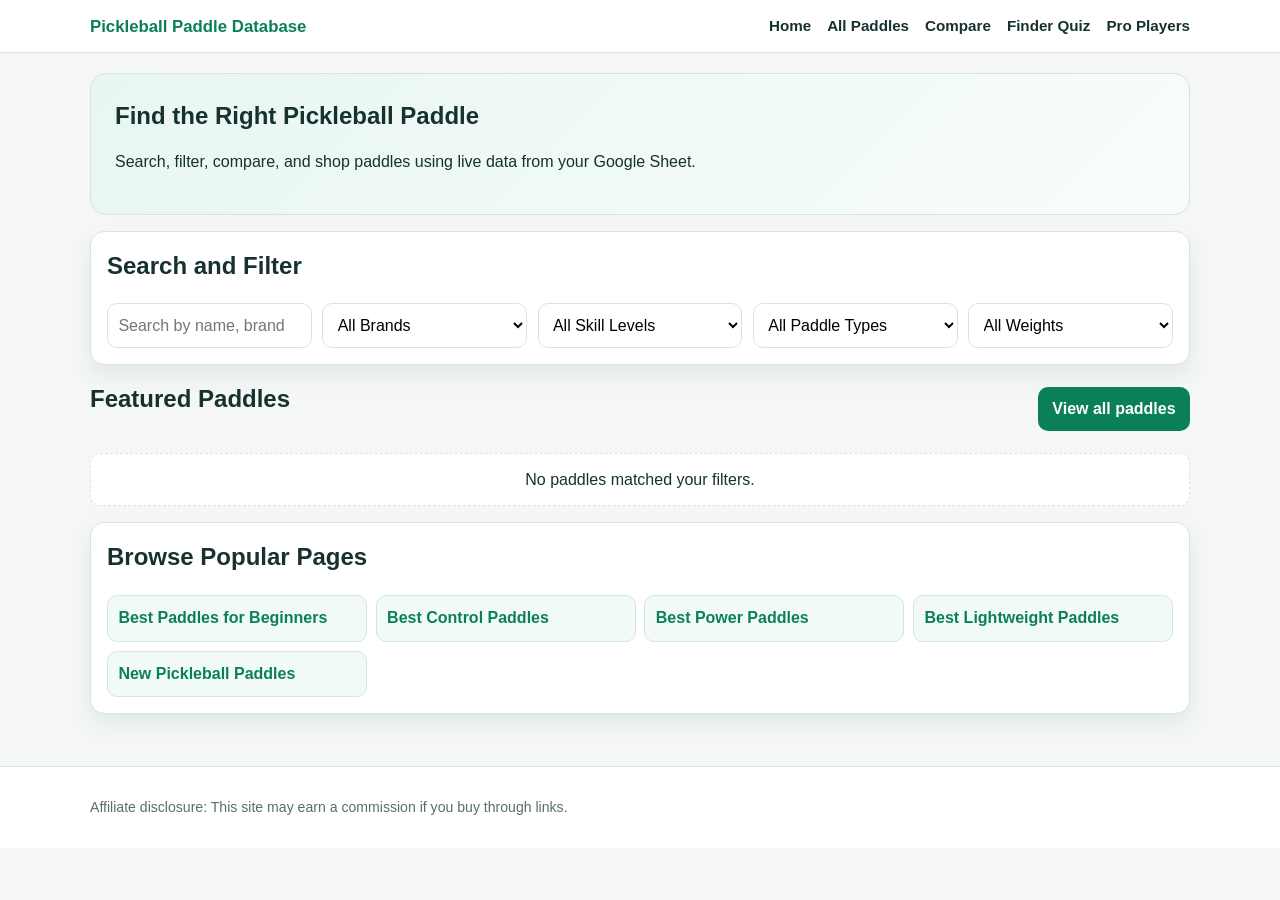
<file: index.html>
<!doctype html>
<html lang="en">
<head>
  <meta charset="UTF-8">
  <meta name="viewport" content="width=device-width, initial-scale=1.0">
  <title>Pickleball Paddle Database | Search, Compare, and Find Your Perfect Paddle</title>
  <meta name="description" content="Browse, search, filter, compare, and discover the best pickleball paddles with specs and affiliate links.">
  <meta property="og:title" content="Pickleball Paddle Database">
  <meta property="og:description" content="Search and compare pickleball paddles by brand, skill level, and play style.">
  <meta property="og:type" content="website">
  <meta property="og:url" content="https://your-username.github.io/your-repo-name/">
  <meta property="og:image" content="https://images.unsplash.com/photo-1631053566778-6f95f22f2eb3?auto=format&fit=crop&w=1200&q=80">
  <link rel="stylesheet" href="styles.css">
</head>
<body data-page="home">
  <header class="site-header">
    <div class="container">
      <a class="logo" href="index.html">Pickleball Paddle Database</a>
      <button class="menu-toggle" aria-label="Toggle menu">☰</button>
      <nav class="site-nav" id="site-nav">
        <a href="index.html">Home</a>
        <a href="paddles.html">All Paddles</a>
        <a href="compare.html">Compare</a>
        <a href="finder.html">Finder Quiz</a>
        <a href="pro-players.html">Pro Players</a>
      </nav>
    </div>
  </header>

  <main class="container page-content">
    <section class="hero">
      <h1>Find the Right Pickleball Paddle</h1>
      <p>Search, filter, compare, and shop paddles using live data from your Google Sheet.</p>
    </section>

    <section class="panel">
      <h2 class="panel-title">Search and Filter</h2>
      <div class="toolbar">
        <input id="search-input" type="search" placeholder="Search by name, brand, material..." aria-label="Search paddles">
        <select id="filter-brand"><option value="">All Brands</option></select>
        <select id="filter-skill"><option value="">All Skill Levels</option></select>
        <select id="filter-type"><option value="">All Paddle Types</option></select>
        <select id="filter-weight">
          <option value="">All Weights</option>
          <option value="light">Light (&lt; 7.7 oz)</option>
          <option value="medium">Medium (7.7 - 8.3 oz)</option>
          <option value="heavy">Heavy (&gt; 8.3 oz)</option>
        </select>
      </div>
    </section>

    <section>
      <div class="section-heading-row">
        <h2 class="section-heading">Featured Paddles</h2>
        <a class="link-btn" href="paddles.html">View all paddles</a>
      </div>
      <div id="paddle-grid" class="paddle-grid"></div>
      <p id="empty-state" class="empty-state hidden">No paddles matched your filters.</p>
    </section>

    <section class="quick-links panel">
      <h2 class="panel-title">Browse Popular Pages</h2>
      <div class="quick-link-grid">
        <a href="paddles.html?view=best-beginners">Best Paddles for Beginners</a>
        <a href="paddles.html?view=best-control">Best Control Paddles</a>
        <a href="paddles.html?view=best-power">Best Power Paddles</a>
        <a href="paddles.html?view=best-lightweight">Best Lightweight Paddles</a>
        <a href="paddles.html?view=new-pickleball-paddles">New Pickleball Paddles</a>
      </div>
    </section>
  </main>

  <footer class="site-footer">
    <div class="container">
      <p>Affiliate disclosure: This site may earn a commission if you buy through links.</p>
    </div>
  </footer>

  <script src="data.js"></script>
  <script src="script.js"></script>
</body>
</html>
</file>
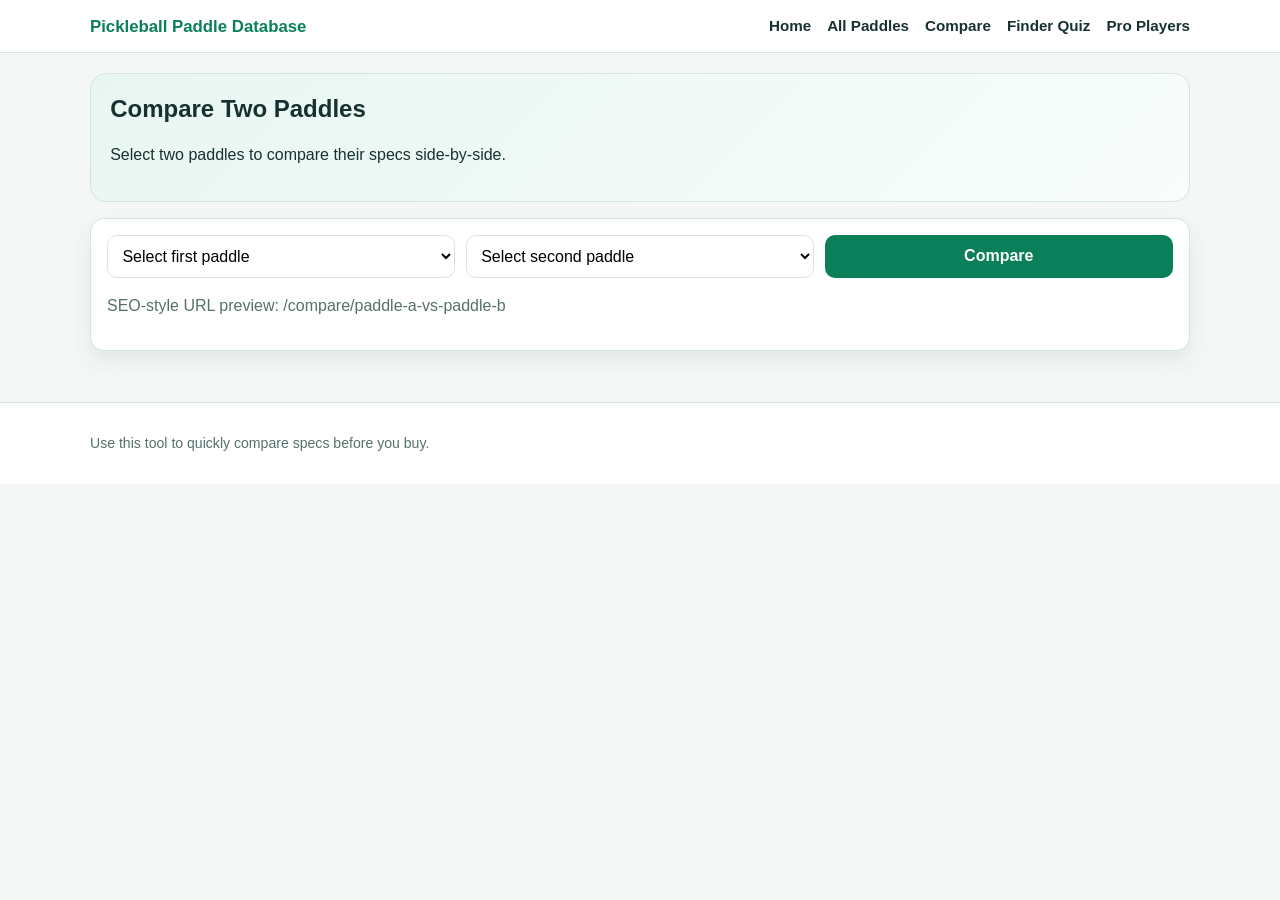
<file: compare.html>
<!doctype html>
<html lang="en">
<head>
  <meta charset="UTF-8">
  <meta name="viewport" content="width=device-width, initial-scale=1.0">
  <title>Compare Pickleball Paddles | Pickleball Paddle Database</title>
  <meta name="description" content="Compare pickleball paddles side-by-side by weight, surface, core, and skill level.">
  <meta property="og:title" content="Compare Pickleball Paddles">
  <meta property="og:description" content="Pick two paddles and compare specifications side-by-side.">
  <meta property="og:type" content="website">
  <meta property="og:url" content="https://your-username.github.io/your-repo-name/compare.html">
  <link rel="stylesheet" href="styles.css">
</head>
<body data-page="compare">
  <header class="site-header">
    <div class="container">
      <a class="logo" href="index.html">Pickleball Paddle Database</a>
      <button class="menu-toggle" aria-label="Toggle menu">☰</button>
      <nav class="site-nav" id="site-nav">
        <a href="index.html">Home</a>
        <a href="paddles.html">All Paddles</a>
        <a href="compare.html">Compare</a>
        <a href="finder.html">Finder Quiz</a>
        <a href="pro-players.html">Pro Players</a>
      </nav>
    </div>
  </header>

  <main class="container page-content">
    <section class="hero compact">
      <h1>Compare Two Paddles</h1>
      <p>Select two paddles to compare their specs side-by-side.</p>
    </section>

    <section class="panel">
      <div class="toolbar">
        <select id="compare-a"><option value="">Select first paddle</option></select>
        <select id="compare-b"><option value="">Select second paddle</option></select>
        <button id="compare-btn" class="btn">Compare</button>
      </div>
      <p class="muted">SEO-style URL preview: <span id="compare-url-preview">/compare/paddle-a-vs-paddle-b</span></p>
    </section>

    <section id="compare-result" class="compare-grid"></section>
  </main>

  <footer class="site-footer">
    <div class="container">
      <p>Use this tool to quickly compare specs before you buy.</p>
    </div>
  </footer>

  <script src="data.js"></script>
  <script src="script.js"></script>
</body>
</html>
</file>
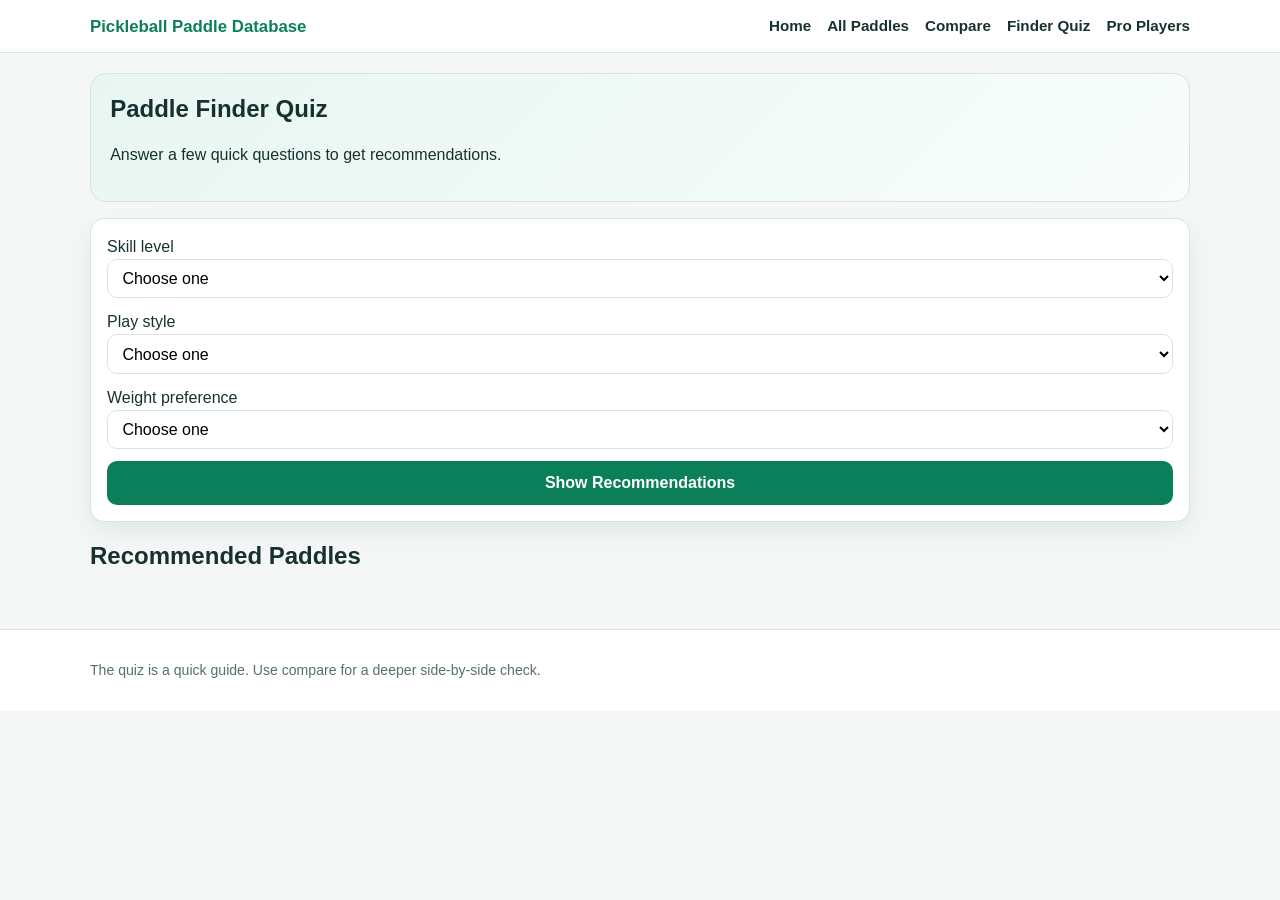
<file: finder.html>
<!doctype html>
<html lang="en">
<head>
  <meta charset="UTF-8">
  <meta name="viewport" content="width=device-width, initial-scale=1.0">
  <title>Paddle Finder Quiz | Pickleball Paddle Database</title>
  <meta name="description" content="Take a quick quiz to get pickleball paddle recommendations by skill, style, and preferred weight.">
  <meta property="og:title" content="Pickleball Paddle Finder Quiz">
  <meta property="og:description" content="Answer 3 questions and get paddle recommendations.">
  <meta property="og:type" content="website">
  <meta property="og:url" content="https://your-username.github.io/your-repo-name/finder.html">
  <link rel="stylesheet" href="styles.css">
</head>
<body data-page="finder">
  <header class="site-header">
    <div class="container">
      <a class="logo" href="index.html">Pickleball Paddle Database</a>
      <button class="menu-toggle" aria-label="Toggle menu">☰</button>
      <nav class="site-nav" id="site-nav">
        <a href="index.html">Home</a>
        <a href="paddles.html">All Paddles</a>
        <a href="compare.html">Compare</a>
        <a href="finder.html">Finder Quiz</a>
        <a href="pro-players.html">Pro Players</a>
      </nav>
    </div>
  </header>

  <main class="container page-content">
    <section class="hero compact">
      <h1>Paddle Finder Quiz</h1>
      <p>Answer a few quick questions to get recommendations.</p>
    </section>

    <section class="panel">
      <form id="finder-form" class="quiz-form">
        <label>Skill level
          <select id="quiz-skill" required>
            <option value="">Choose one</option>
            <option value="Beginner">Beginner</option>
            <option value="Intermediate">Intermediate</option>
            <option value="Advanced">Advanced</option>
          </select>
        </label>

        <label>Play style
          <select id="quiz-style" required>
            <option value="">Choose one</option>
            <option value="Power">Power</option>
            <option value="Control">Control</option>
            <option value="Balanced">Balanced</option>
          </select>
        </label>

        <label>Weight preference
          <select id="quiz-weight" required>
            <option value="">Choose one</option>
            <option value="light">Light</option>
            <option value="medium">Medium</option>
            <option value="heavy">Heavy</option>
          </select>
        </label>

        <button class="btn" type="submit">Show Recommendations</button>
      </form>
    </section>

    <section>
      <h2 class="section-heading">Recommended Paddles</h2>
      <div id="finder-results" class="paddle-grid"></div>
      <p id="finder-empty" class="empty-state hidden">No exact matches found. Try a different quiz combination.</p>
    </section>
  </main>

  <footer class="site-footer">
    <div class="container">
      <p>The quiz is a quick guide. Use compare for a deeper side-by-side check.</p>
    </div>
  </footer>

  <script src="data.js"></script>
  <script src="script.js"></script>
</body>
</html>
</file>
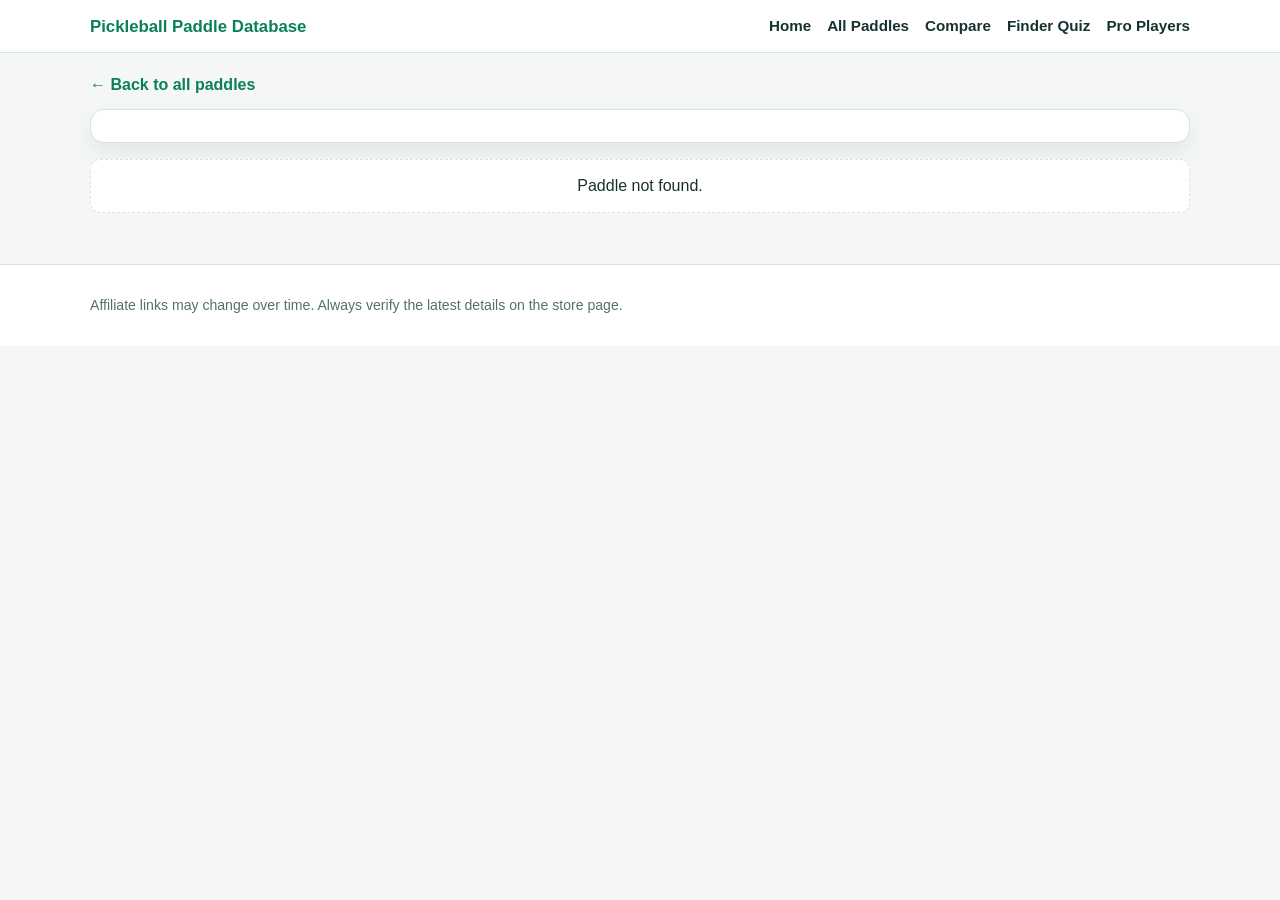
<file: paddle.html>
<!doctype html>
<html lang="en">
<head>
  <meta charset="UTF-8">
  <meta name="viewport" content="width=device-width, initial-scale=1.0">
  <title>Paddle Details | Pickleball Paddle Database</title>
  <meta name="description" content="Detailed pickleball paddle specifications, pros, cons, and affiliate links.">
  <meta property="og:title" content="Pickleball Paddle Details">
  <meta property="og:description" content="See paddle specs, materials, and more.">
  <meta property="og:type" content="product">
  <meta property="og:url" content="https://your-username.github.io/your-repo-name/paddle.html">
  <link rel="stylesheet" href="styles.css">
</head>
<body data-page="paddle-detail">
  <header class="site-header">
    <div class="container">
      <a class="logo" href="index.html">Pickleball Paddle Database</a>
      <button class="menu-toggle" aria-label="Toggle menu">☰</button>
      <nav class="site-nav" id="site-nav">
        <a href="index.html">Home</a>
        <a href="paddles.html">All Paddles</a>
        <a href="compare.html">Compare</a>
        <a href="finder.html">Finder Quiz</a>
        <a href="pro-players.html">Pro Players</a>
      </nav>
    </div>
  </header>

  <main class="container page-content">
    <a class="back-link" href="paddles.html">← Back to all paddles</a>
    <section id="paddle-detail" class="detail-layout"></section>
    <p id="detail-empty" class="empty-state hidden">Paddle not found.</p>
  </main>

  <footer class="site-footer">
    <div class="container">
      <p>Affiliate links may change over time. Always verify the latest details on the store page.</p>
    </div>
  </footer>

  <script src="data.js"></script>
  <script src="script.js"></script>
</body>
</html>
</file>
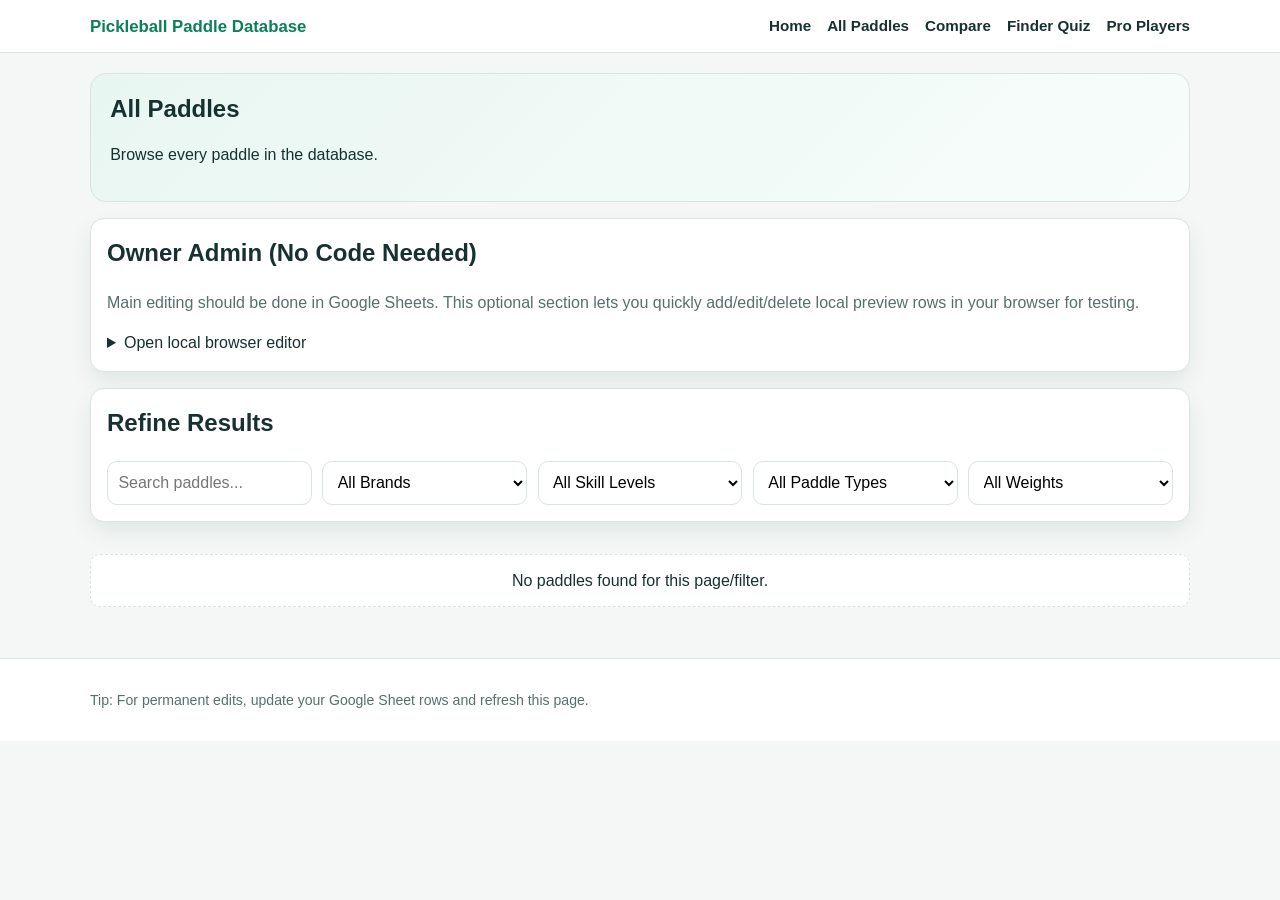
<file: paddles.html>
<!doctype html>
<html lang="en">
<head>
  <meta charset="UTF-8">
  <meta name="viewport" content="width=device-width, initial-scale=1.0">
  <title>All Pickleball Paddles | Pickleball Paddle Database</title>
  <meta name="description" content="Browse all pickleball paddles, brands, categories, and best lists.">
  <meta property="og:title" content="All Pickleball Paddles">
  <meta property="og:description" content="Browse paddles by brand, type, and skill level.">
  <meta property="og:type" content="website">
  <meta property="og:url" content="https://your-username.github.io/your-repo-name/paddles.html">
  <link rel="stylesheet" href="styles.css">
</head>
<body data-page="paddles">
  <header class="site-header">
    <div class="container">
      <a class="logo" href="index.html">Pickleball Paddle Database</a>
      <button class="menu-toggle" aria-label="Toggle menu">☰</button>
      <nav class="site-nav" id="site-nav">
        <a href="index.html">Home</a>
        <a href="paddles.html">All Paddles</a>
        <a href="compare.html">Compare</a>
        <a href="finder.html">Finder Quiz</a>
        <a href="pro-players.html">Pro Players</a>
      </nav>
    </div>
  </header>

  <main class="container page-content">
    <section class="hero compact">
      <h1 id="dynamic-page-title">All Paddles</h1>
      <p id="dynamic-page-intro">Browse every paddle in the database.</p>
    </section>

    <section class="panel admin-panel">
      <h2 class="panel-title">Owner Admin (No Code Needed)</h2>
      <p class="muted">Main editing should be done in Google Sheets. This optional section lets you quickly add/edit/delete local preview rows in your browser for testing.</p>
      <details>
        <summary>Open local browser editor</summary>
        <form id="admin-form" class="admin-form">
          <input type="hidden" id="admin-id">
          <input id="admin-name" placeholder="Name" required>
          <input id="admin-brand" placeholder="Brand" required>
          <input id="admin-weight" placeholder="Weight (oz)" required>
          <input id="admin-surface" placeholder="Surface material" required>
          <input id="admin-core" placeholder="Core material" required>
          <input id="admin-skill" placeholder="Skill level" required>
          <input id="admin-type" placeholder="Paddle type" required>
          <input id="admin-image" placeholder="Image URL" required>
          <input id="admin-description" placeholder="Description" required>
          <input id="admin-pros" placeholder="Pros (use | separator)" required>
          <input id="admin-cons" placeholder="Cons (use | separator)" required>
          <input id="admin-affiliate" placeholder="Affiliate link" required>
          <input id="admin-year" placeholder="Release year" required>
          <div class="admin-actions">
            <button type="submit" class="btn">Save Local Paddle</button>
            <button type="button" id="admin-reset" class="btn btn-secondary">Reset Form</button>
          </div>
        </form>
      </details>
    </section>

    <section class="panel">
      <h2 class="panel-title">Refine Results</h2>
      <div class="toolbar">
        <input id="search-input" type="search" placeholder="Search paddles..." aria-label="Search paddles">
        <select id="filter-brand"><option value="">All Brands</option></select>
        <select id="filter-skill"><option value="">All Skill Levels</option></select>
        <select id="filter-type"><option value="">All Paddle Types</option></select>
        <select id="filter-weight">
          <option value="">All Weights</option>
          <option value="light">Light (&lt; 7.7 oz)</option>
          <option value="medium">Medium (7.7 - 8.3 oz)</option>
          <option value="heavy">Heavy (&gt; 8.3 oz)</option>
        </select>
      </div>
    </section>

    <section>
      <div id="paddle-grid" class="paddle-grid"></div>
      <p id="empty-state" class="empty-state hidden">No paddles found for this page/filter.</p>
    </section>
  </main>

  <footer class="site-footer">
    <div class="container">
      <p>Tip: For permanent edits, update your Google Sheet rows and refresh this page.</p>
    </div>
  </footer>

  <script src="data.js"></script>
  <script src="script.js"></script>
</body>
</html>
</file>
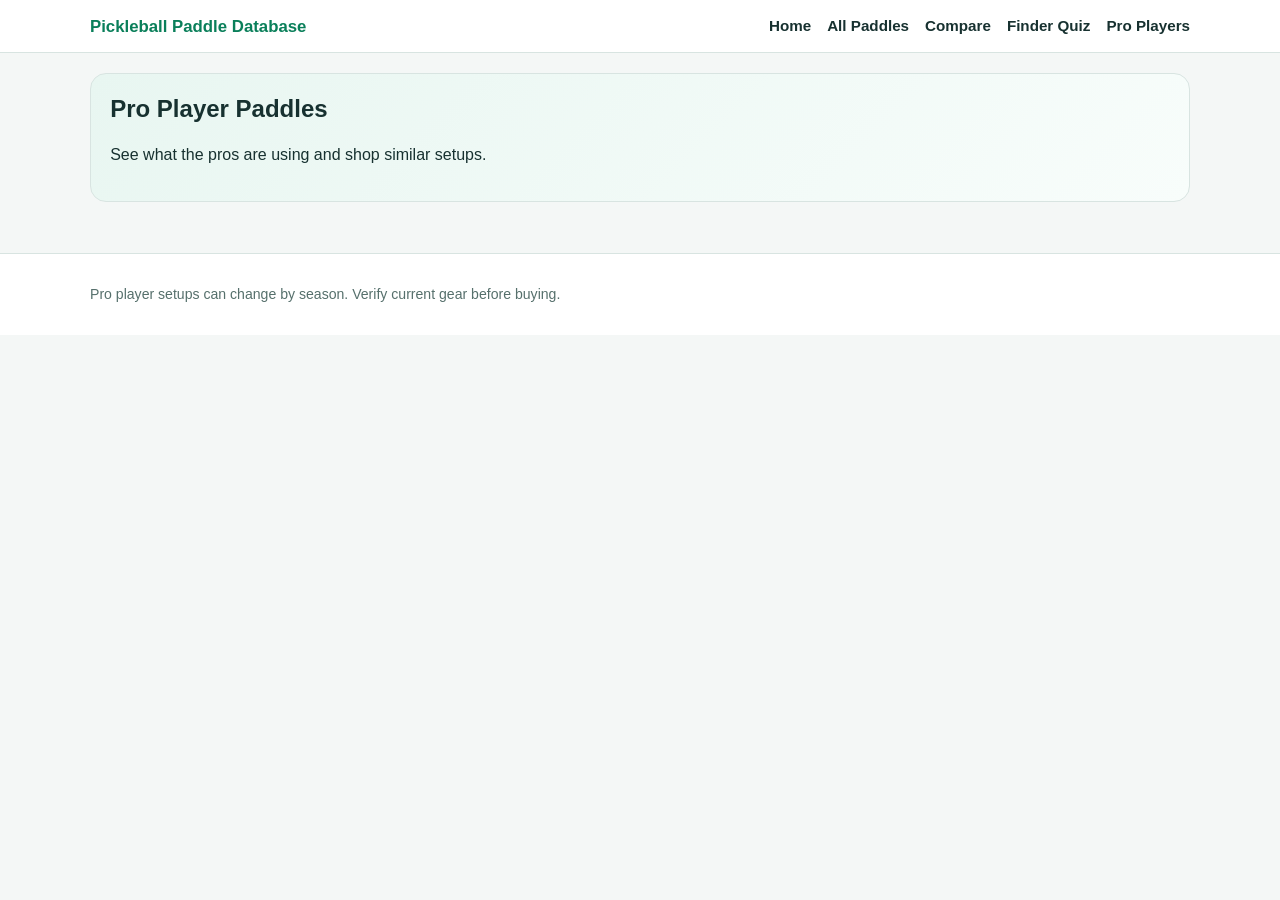
<file: pro-players.html>
<!doctype html>
<html lang="en">
<head>
  <meta charset="UTF-8">
  <meta name="viewport" content="width=device-width, initial-scale=1.0">
  <title>Pro Player Paddles | Pickleball Paddle Database</title>
  <meta name="description" content="See paddles used by top professional pickleball players and compare their specs.">
  <meta property="og:title" content="Pro Player Paddles">
  <meta property="og:description" content="Browse paddles used by Ben Johns, Anna Leigh Waters, Tyson McGuffin, and Federico Staksrud.">
  <meta property="og:type" content="website">
  <meta property="og:url" content="https://your-username.github.io/your-repo-name/pro-players.html">
  <link rel="stylesheet" href="styles.css">
</head>
<body data-page="pro-players">
  <header class="site-header">
    <div class="container">
      <a class="logo" href="index.html">Pickleball Paddle Database</a>
      <button class="menu-toggle" aria-label="Toggle menu">☰</button>
      <nav class="site-nav" id="site-nav">
        <a href="index.html">Home</a>
        <a href="paddles.html">All Paddles</a>
        <a href="compare.html">Compare</a>
        <a href="finder.html">Finder Quiz</a>
        <a href="pro-players.html">Pro Players</a>
      </nav>
    </div>
  </header>

  <main class="container page-content">
    <section class="hero compact">
      <h1>Pro Player Paddles</h1>
      <p>See what the pros are using and shop similar setups.</p>
    </section>

    <section id="pro-player-list" class="pro-grid"></section>
  </main>

  <footer class="site-footer">
    <div class="container">
      <p>Pro player setups can change by season. Verify current gear before buying.</p>
    </div>
  </footer>

  <script src="data.js"></script>
  <script src="script.js"></script>
</body>
</html>
</file>
<file: styles.css>
:root {
  --primary: #0A7F5A;
  --secondary: #F4F7F6;
  --accent: #FF6B35;
  --text: #173130;
  --muted: #56706c;
  --card: #ffffff;
  --border: #d8e4e1;
  --shadow: 0 10px 22px rgba(18, 59, 53, 0.08);
}

* {
  box-sizing: border-box;
}

body {
  margin: 0;
  font-family: -apple-system, BlinkMacSystemFont, "Segoe UI", Roboto, Arial, sans-serif;
  color: var(--text);
  background: var(--secondary);
  line-height: 1.5;
}

.container {
  width: min(1100px, 92%);
  margin: 0 auto;
}

.site-header {
  background: #fff;
  border-bottom: 1px solid var(--border);
  position: sticky;
  top: 0;
  z-index: 20;
}

.site-header .container {
  display: flex;
  align-items: center;
  justify-content: space-between;
  gap: 1rem;
  padding: 0.85rem 0;
}

.logo {
  color: var(--primary);
  text-decoration: none;
  font-weight: 700;
  font-size: 1.05rem;
}

.site-nav {
  display: flex;
  gap: 1rem;
}

.site-nav a {
  text-decoration: none;
  color: var(--text);
  font-weight: 600;
  font-size: 0.95rem;
}

.site-nav a:hover {
  color: var(--primary);
}

.menu-toggle {
  display: none;
  border: 1px solid var(--border);
  background: #fff;
  border-radius: 8px;
  padding: 0.4rem 0.55rem;
  cursor: pointer;
}

.page-content {
  padding: 1.2rem 0 2.2rem;
}

.hero {
  background: linear-gradient(135deg, #e8f6f1, #f8fdfb);
  border: 1px solid var(--border);
  border-radius: 16px;
  padding: 1.5rem;
  margin-bottom: 1rem;
}

.hero h1 {
  margin: 0 0 0.35rem;
}

.hero.compact {
  padding: 1.1rem 1.2rem;
}

.panel {
  background: var(--card);
  border: 1px solid var(--border);
  border-radius: 14px;
  box-shadow: var(--shadow);
  padding: 1rem;
  margin-bottom: 1rem;
}

.panel-title,
.section-heading {
  margin-top: 0;
}

.section-heading-row {
  display: flex;
  justify-content: space-between;
  align-items: center;
  gap: 1rem;
}

.toolbar {
  display: grid;
  grid-template-columns: repeat(auto-fit, minmax(170px, 1fr));
  gap: 0.65rem;
}

input,
select,
button {
  font: inherit;
}

input,
select {
  width: 100%;
  border: 1px solid var(--border);
  border-radius: 10px;
  padding: 0.58rem 0.65rem;
  background: #fff;
}

.btn,
.link-btn {
  display: inline-flex;
  align-items: center;
  justify-content: center;
  border: none;
  border-radius: 10px;
  padding: 0.6rem 0.9rem;
  background: var(--primary);
  color: #fff;
  text-decoration: none;
  font-weight: 700;
  cursor: pointer;
}

.btn:hover,
.link-btn:hover {
  filter: brightness(0.95);
}

.btn-secondary {
  background: #e6f0ed;
  color: var(--text);
}

.paddle-grid {
  display: grid;
  grid-template-columns: repeat(auto-fit, minmax(220px, 1fr));
  gap: 0.9rem;
}

.card {
  background: #fff;
  border: 1px solid var(--border);
  border-radius: 14px;
  overflow: hidden;
  box-shadow: var(--shadow);
  display: flex;
  flex-direction: column;
}

.card img {
  width: 100%;
  aspect-ratio: 3 / 4;
  object-fit: cover;
  background: #eef4f3;
}

.adaptive-image.too-vertical {
  object-fit: contain;
  object-position: center;
  background: #fff;
  padding: 0.35rem;
}

.card-body {
  padding: 0.8rem;
  display: grid;
  gap: 0.3rem;
}

.card h3 {
  margin: 0 0 0.1rem;
  font-size: 1rem;
  line-height: 1.25;
}

.meta {
  color: var(--muted);
  font-size: 0.92rem;
  margin: 0;
}

.price {
  font-weight: 800;
}

.tag-row {
  display: flex;
  flex-wrap: wrap;
  gap: 0.4rem;
}

.tag {
  padding: 0.2rem 0.45rem;
  border-radius: 999px;
  font-size: 0.78rem;
  background: #ebf5f2;
  color: #12483f;
}

.detail-layout {
  background: #fff;
  border: 1px solid var(--border);
  border-radius: 14px;
  box-shadow: var(--shadow);
  padding: 1rem;
  display: grid;
  grid-template-columns: minmax(220px, 380px) 1fr;
  gap: 1rem;
}

.detail-layout img {
  width: 100%;
  border-radius: 12px;
  border: 1px solid var(--border);
  object-fit: cover;
  aspect-ratio: 3 / 4;
}

.spec-grid {
  display: grid;
  grid-template-columns: repeat(auto-fit, minmax(170px, 1fr));
  gap: 0.6rem;
  margin: 0.7rem 0;
}

.spec {
  background: #f7fbfa;
  border: 1px solid #e6f1ee;
  border-radius: 10px;
  padding: 0.55rem;
}

.spec strong {
  display: block;
  font-size: 0.8rem;
  color: var(--muted);
}

.compare-grid {
  display: grid;
  grid-template-columns: repeat(2, minmax(0, 1fr));
  gap: 1rem;
}

.compare-col {
  background: #fff;
  border: 1px solid var(--border);
  border-radius: 14px;
  padding: 1rem;
  box-shadow: var(--shadow);
}

.compare-col h2 {
  margin: 0.65rem 0 0.4rem;
  line-height: 1.25;
}

.compare-col p {
  margin: 0.35rem 0;
  line-height: 1.45;
}

.compare-col img {
  width: 100%;
  aspect-ratio: 3 / 4;
  object-fit: cover;
  border-radius: 10px;
  border: 1px solid var(--border);
}

.pro-grid {
  display: grid;
  grid-template-columns: repeat(auto-fit, minmax(220px, 1fr));
  gap: 0.9rem;
}

.pro-card {
  background: #fff;
  border: 1px solid var(--border);
  border-radius: 14px;
  box-shadow: var(--shadow);
  padding: 0.9rem;
}

.quick-link-grid {
  display: grid;
  grid-template-columns: repeat(auto-fit, minmax(220px, 1fr));
  gap: 0.55rem;
}

.quick-link-grid a {
  text-decoration: none;
  color: var(--primary);
  font-weight: 600;
  background: #f2faf7;
  border: 1px solid #d3e8e2;
  border-radius: 10px;
  padding: 0.65rem;
}

.quiz-form,
.admin-form {
  display: grid;
  gap: 0.75rem;
}

.admin-actions {
  display: flex;
  gap: 0.5rem;
}

.muted {
  color: var(--muted);
}

.empty-state {
  text-align: center;
  padding: 0.85rem;
  background: #fff;
  border-radius: 10px;
  border: 1px dashed var(--border);
}

.hidden {
  display: none !important;
}

.back-link {
  display: inline-block;
  margin-bottom: 0.8rem;
  text-decoration: none;
  color: var(--primary);
  font-weight: 600;
}

.site-footer {
  border-top: 1px solid var(--border);
  background: #fff;
}

.site-footer .container {
  padding: 1rem 0;
  color: var(--muted);
  font-size: 0.88rem;
}

@media (max-width: 900px) {
  .detail-layout {
    grid-template-columns: 1fr;
  }
}

@media (max-width: 760px) {
  .menu-toggle {
    display: block;
  }

  /* Home (featured paddles) - force 2 columns on small screens for better density */
  body[data-page="home"] .paddle-grid {
    grid-template-columns: repeat(2, minmax(0, 1fr));
    gap: 0.6rem;
  }

  .site-nav {
    display: none;
    position: absolute;
    top: 58px;
    right: 4%;
    background: #fff;
    border: 1px solid var(--border);
    border-radius: 10px;
    padding: 0.7rem;
    flex-direction: column;
    box-shadow: var(--shadow);
  }

  .site-nav.open {
    display: flex;
  }

  .compare-grid {
    grid-template-columns: 1fr;
  }

  /* Paddle detail image: reduce dominance on mobile so content appears sooner */
  .detail-layout img {
    max-width: 240px;
    margin: 0 auto;
    display: block;
  }
}
</file>
